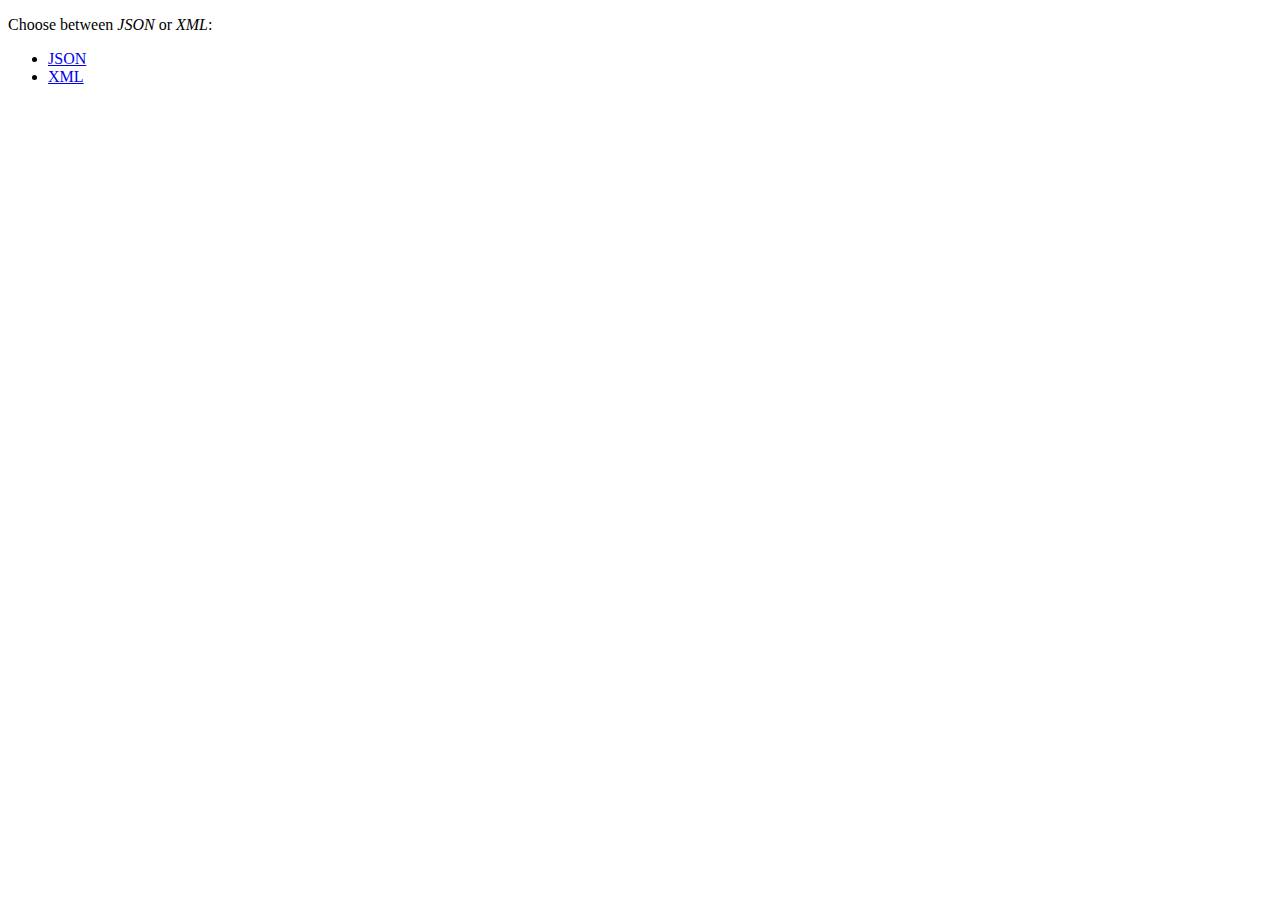
<file: allegro-provider/src/main/webapp/index.html>
<!--
    JBoss, Home of Professional Open Source
    Copyright 2013, Red Hat, Inc. and/or its affiliates, and individual
    contributors by the @authors tag. See the copyright.txt in the
    distribution for a full listing of individual contributors.

    Licensed under the Apache License, Version 2.0 (the "License");
    you may not use this file except in compliance with the License.
    You may obtain a copy of the License at
    http://www.apache.org/licenses/LICENSE-2.0
    Unless required by applicable law or agreed to in writing, software
    distributed under the License is distributed on an "AS IS" BASIS,
    WITHOUT WARRANTIES OR CONDITIONS OF ANY KIND, either express or implied.
    See the License for the specific language governing permissions and
    limitations under the License.
-->
<!DOCTYPE html PUBLIC "-//W3C//DTD HTML 4.01 Transitional//EN" "http://www.w3.org/TR/html4/loose.dtd">
<html>
<head>
<meta http-equiv="Content-Type" content="text/html; charset=UTF-8">
<title>helloworld-rs</title>
</head>
<body>

    <p>Choose between <em>JSON</em> or <em>XML</em>:

    <ul>
    	<li><a href="rest/json">JSON</a></li>
        <li><a href="rest/xml">XML</a></li>
    </ul>
</body>
</html>
</file>
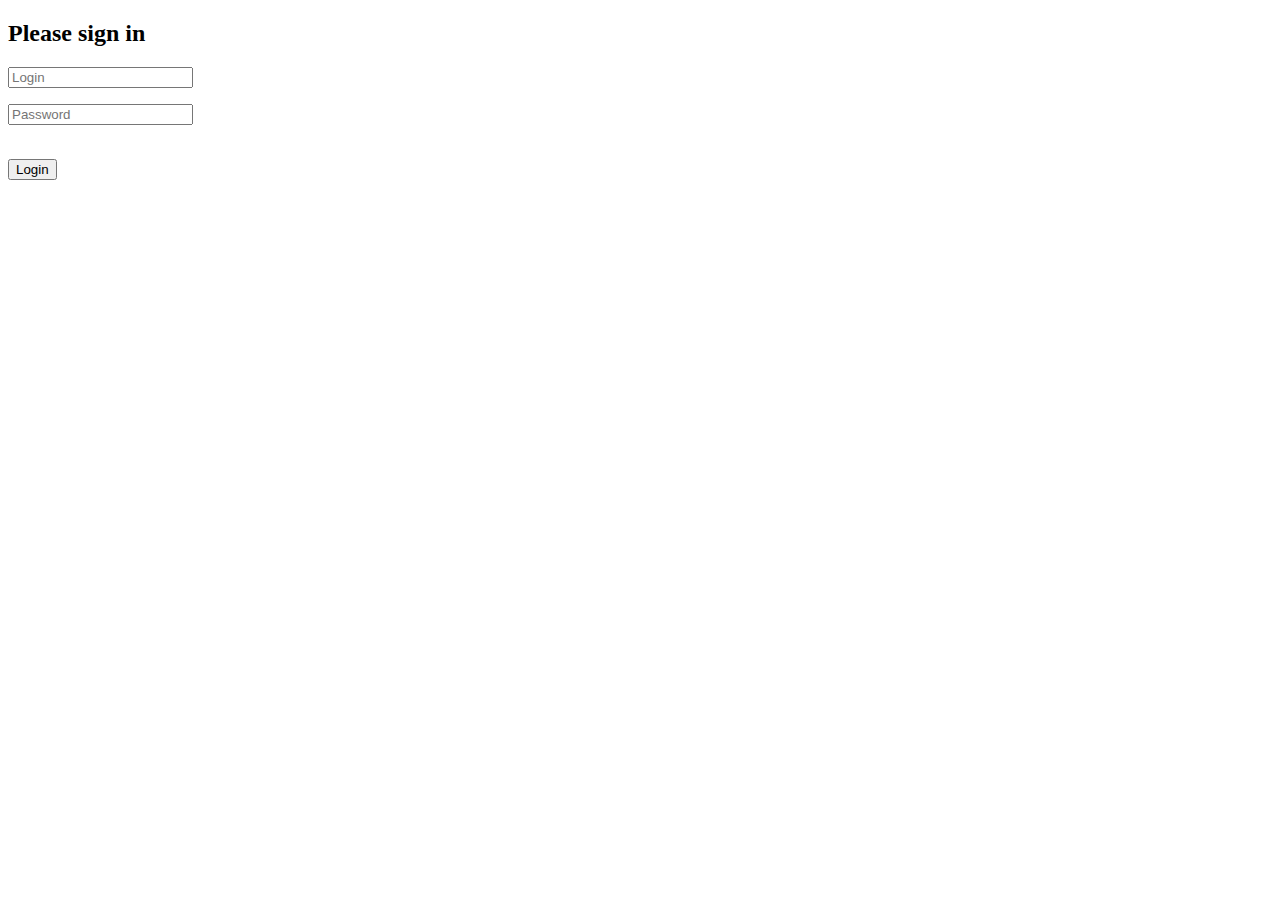
<file: allegro-provider/src/main/webapp/login.html>
<!DOCTYPE html>
<!--
To change this license header, choose License Headers in Project Properties.
To change this template file, choose Tools | Templates
and open the template in the editor.
-->
<html>
    <head>
        <title>Anielskistyl Login</title>
        <meta charset="UTF-8">
        <meta name="viewport" content="width=device-width, initial-scale=1.0">
    </head>
    <body>
         <div class="container" ng-app="">
            <form name="loginForm" id="loginFrom" class="form-signin">
                <h2 class="form-signin-heading">
                    Please sign in</h2>
                <p><input class="form-control" type="text" placeholder="Login"></p>
                <p><input class="form-control" type="password" placeholder="Password"></p>
                <br>
                <button type="submit"  class="btn btn-lg btn-primary btn-block">Login</button>
            </form>
        </div>
    </body>
</html>
</file>
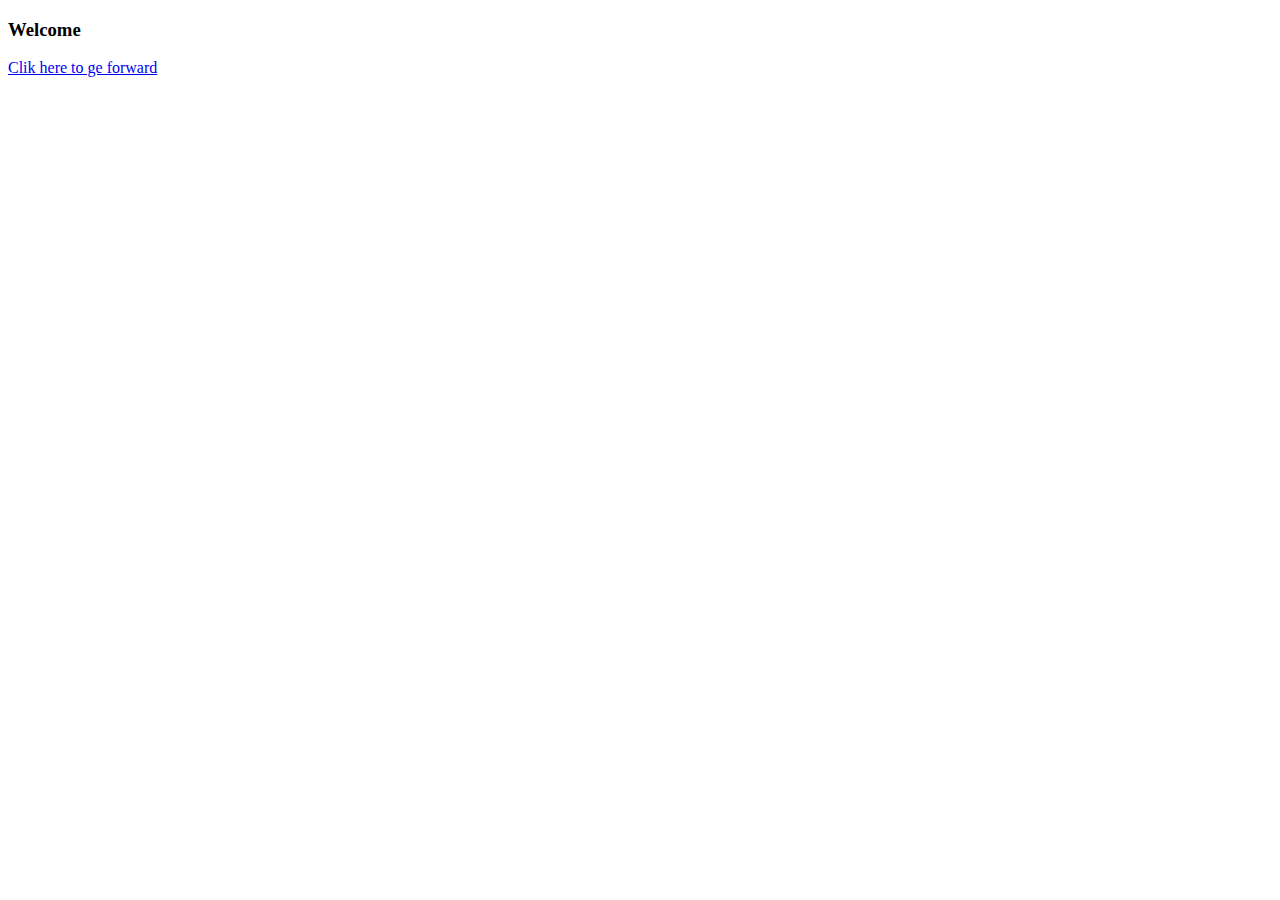
<file: allegro-provider/src/main/webapp/welcome.html>
<!DOCTYPE html>
<!--
To change this license header, choose License Headers in Project Properties.
To change this template file, choose Tools | Templates
and open the template in the editor.
-->
<html>
    <head>
        <title>TODO supply a title</title>
        <meta charset="UTF-8">
        <meta name="viewport" content="width=device-width, initial-scale=1.0">
    </head>
    <body>
        <h3>Welcome</h3>
        <a href="/home">Clik here to ge forward</a>
    </body>
</html>
</file>
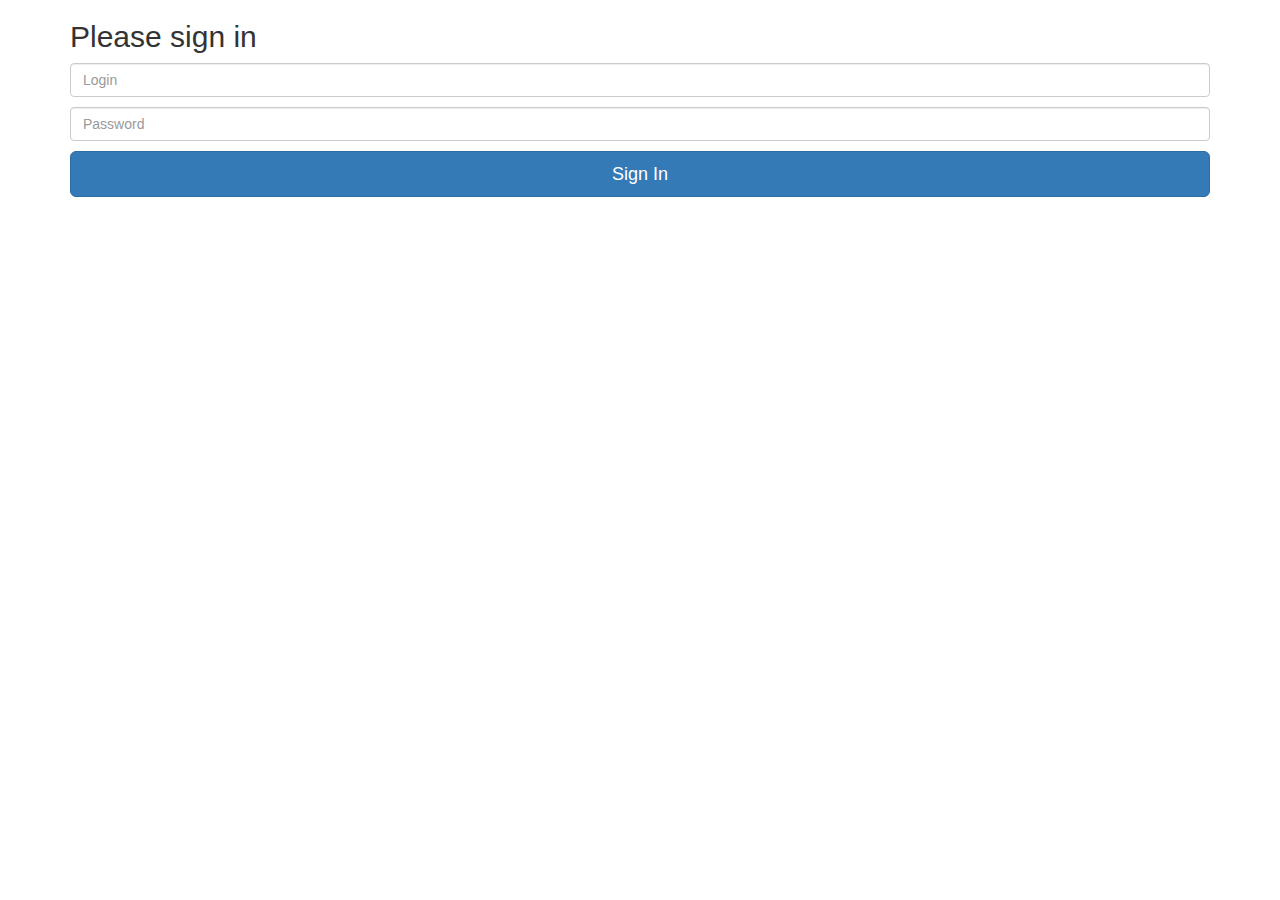
<file: allegro-provider/src/main/resources/public/richLogin.html>
<!DOCTYPE html>
<html xmlns="http://www.w3.org/1999/xhtml" xmlns:th="http://www.thymeleaf.org"
      xmlns:sec="http://www.thymeleaf.org/thymeleaf-extras-springsecurity3">
    <head>
        <title>Spring Security Example </title>
        <link rel="stylesheet" href="https://maxcdn.bootstrapcdn.com/bootstrap/3.2.0/css/bootstrap.min.css"/>
    </head>
    <body>
        <div class="container">
            <h2 class="form-signin-heading">Please sign in</h2>
            <form action="login" method="post" class="form-signin">
                <p><input class="form-control" type="text" name="username"  placeholder="Login"/></p>
                <p><input class="form-control" type="password" name="password" placeholder="Password"/></p>
                <div><input class="btn btn-lg btn-primary btn-block" type="submit" value="Sign In"/></div>
            </form>
        </div>
    </body>
</html>
</file>
